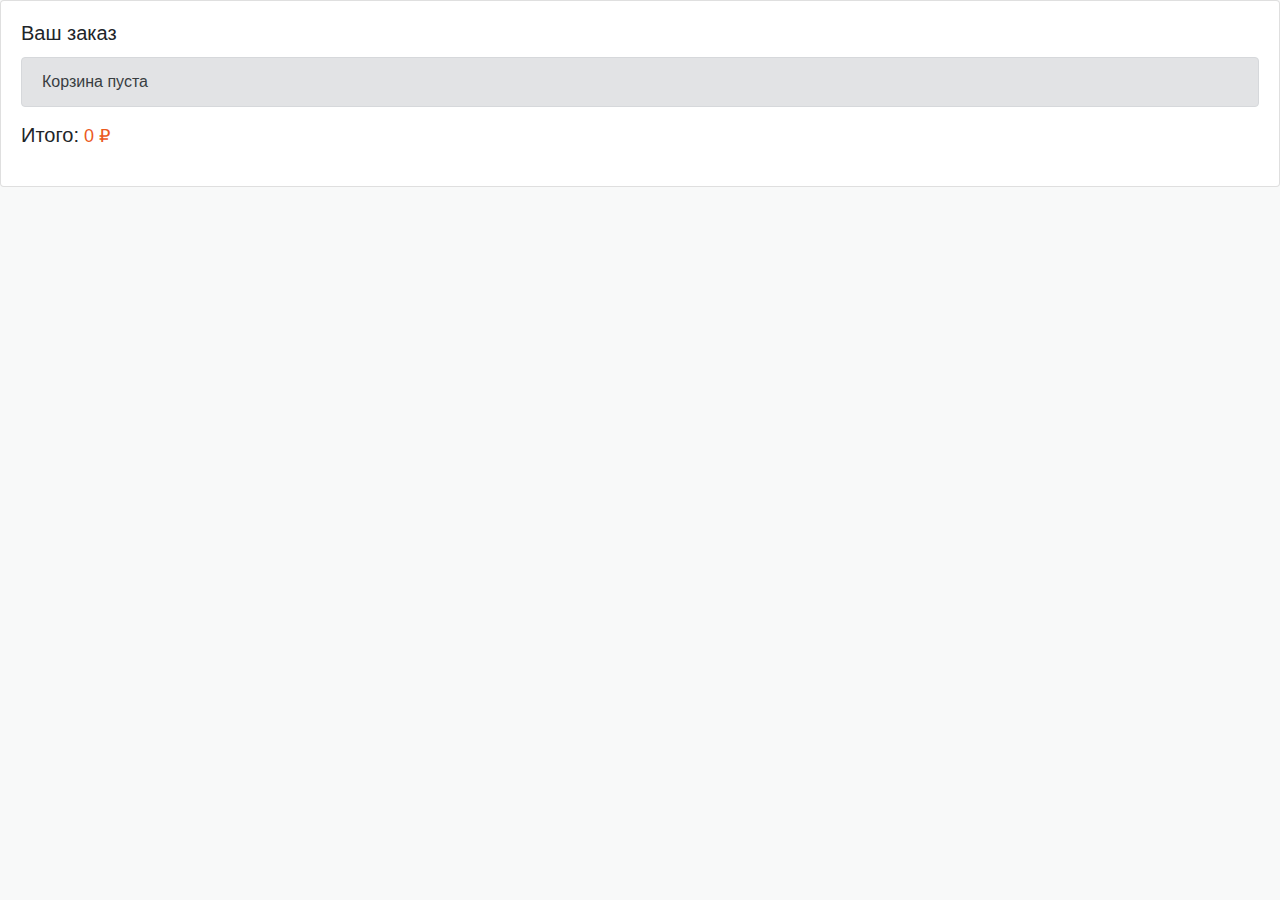
<file: card.html>
<!DOCTYPE html>
<html lang="en">

<head>
	<meta charset="UTF-8">
	<meta name="viewport" content="width=device-width, initial-scale=1.0, shrink-to-fit=no">
	<title>Магазин роллов</title>
	<link rel="stylesheet" href="libs/bootstrap/css/bootstrap.min.css">
	<link rel="stylesheet" href="css/main.css">
	<link href="https://fonts.googleapis.com/css?family=Merriweather:300,400,400i,700&amp;subset=cyrillic-ext" rel="stylesheet">
</head>
<body>
   <!-- Корзина -->
   <div class="card mb-4">
    <div class="card-body">
        <h5 class="card-title">Ваш заказ</h5>

            <div data-cart-empty class="alert alert-secondary" role="alert">
            Корзина пуста
        </div>

        <!-- cart-wrapper -->
        <div class="cart-wrapper">

        </div>
        <!-- // cart-wrapper -->

        <!-- Стоимость заказа -->
        <div class="cart-total">
            <p data-cart-delivery class="none">
                <span class="h5">Доставка:</span>
                <span class="delivery-cost">250 ₽</span><br>
                <span class="small">Бесплатно при заказе от 600 ₽</span>
            </p>
            <p><span class="h5">Итого:</span>
                <span class="total-price">0</span>
                <span class="rouble">₽</span></p>
        </div>
        <!-- // Стоимость заказа -->

    </div>

    <!-- Оформить заказ -->
    <div id="order-form" class="card-body border-top none">
        <h5 class="card-title">Оформить заказ</h5>
        <form>
            <div class="form-group">
                <input type="text" class="form-control" placeholder="Ваш номер телефона">
            </div>
            <button type="submit" class="btn btn-primary">Заказать</button>
        </form>
    </div>
    <!-- // Оформить заказ -->

</div>
<!-- // Корзина --> 

<script src="./js/renderProducts.js"></script>
<script src="./js/calcCartPrice.js"></script>
<script src="./js/toggleCartStatus.js"></script>
<script src="./js/counter-02.js"></script>
<script src="./js/cart-02.js"></script>

</body>
</html>
</file>
<file: css/main.css>
body, html {
	background-color: #F8F9F9;
	height: 100%;
}

h3, h4 {
	font-family: 'Merriweather', serif;

}

img {
	max-width: 100%;
	height: auto;
	display: block;
}

.header {
	box-shadow: 0px 2px 9px rgba(0, 0, 0, 0.08);
	margin-bottom: 77px;
  }
  
  .header__container {
	display: flex;
	align-items: center;
	flex-direction: row;
	justify-content: space-between;
  }
  
  .header-nav__list {
	display: flex;
	padding: 0;
	margin: 0;
	list-style: none;
	margin: 30px 0;
  }
  
  .header-nav__item {
	cursor: pointer;
  }
  
  .header-nav__item:not(:last-child) {
	margin-right: 31px;
  }
  
  .header-nav__link {
	text-decoration: none;
	cursor: pointer;
	color: var(--text);
	font-size: 16px;
	font-weight: 600;
	line-height: 24px;
  }
  
  .header-nav__link_active::after {
	content: "";
	display: block;
	width: 24px;
	height: 3px;
	margin-top: 3px;
	background-color: var(--blue);
	border-radius: 2px;
  }

.logo {
	margin-left: auto;
	margin-right: auto;
}

.site-title {
	font-size: 3.5rem;
    font-weight: 300;
    line-height: 1.2;
}

@media (max-width: 980px){
	.site-title  {
		font-size:2rem;
	}
}

.product-img {
	width: 265px;
	height: auto;
	margin-left: auto;
	margin-right: auto;
}

.item-title {
    font-size: 1.5rem;
    font-weight: 500;
	font-family: 'Merriweather', serif;
	min-height: 70px;
}

@media (max-width: 980px){
	.item-title  {
		font-size: 1.2rem;
		min-height: auto;
	}
}

.details-wrapper {
	display: flex;
	justify-content: space-between;
	align-items: center;
	flex-wrap: wrap;
	margin-bottom: 25px;
	width: 80%;
	margin-left: auto;
	margin-right: auto;
}

.items {
	font-family: 'Merriweather', serif;
	background: #f2ede7;
	border-radius: 8px;
	width: 120px;
	display: flex;
	font-size: 18px;
	height: 30px;
	overflow: hidden;
}

.items__control {
	width: 40px;
	cursor: pointer;
	transition: 0.2s ease-in;
	text-align: center;
}

.items__control:hover {
    background: #eb5a1e;
    color: #FFF;
}

.items__current {
	width: 40px;
}

/* items--small */
.items.items--small {
	width: 90px;
	font-size: 16px;
	height: 26px;
	text-align: center;
}

.items.items--small .items__control {
	width: 30px;
}

.items.items--small .items__current {
	width: 30px;
}

.price {
	text-align: left;
}

.price__weight {
	color: #6c757d!important;
	font-size: 80%;
	line-height: 1;
}

.price__currency {
	font-size: 1.5rem;
	font-weight: 600;
	line-height: 1;
}

.btn-outline-warning {
    color: #eb5a1e;
    border-color: #eb5a1e;
}

.btn-outline-warning:hover {
    color: #FFF;
    background-color: #eb5a1e;
    border-color: #eb5a1e;
}


.cart-item__top {
	display: flex;
	align-items: flex-start;
	flex-wrap: wrap;
	padding-bottom: 15px;
	border-bottom: 1px solid #dee2e6;
	margin-bottom: 15px;
}


.cart-item__img img {
	max-width: 100px;
	height: auto;
}

.cart-item__desc {
	padding-top: 15px;
	padding-left: 15px;
	max-width: 208px;
}

.cart-item__title {
	font-family: 'Merriweather', serif;
	font-size: 16px;
    line-height: 1.2;
	font-weight: 600;
	margin-bottom: 5px;
}

.cart-item__weight {
    color: #6c757d!important;
    font-size: 80%;
    line-height: 1;
    margin-bottom: 15px;
}

.cart-item__details {
	display: flex;
	justify-content: flex-start;
	align-items: center;
}

.cart-item__details .price__currency {
	font-size: 18px;
	margin-left: 15px;
}

.cart-total {
	font-size: 18px;
	font-weight: 500;
}


.free {
	color: #0EA107;
}

.total-price {
	color: #EB5A1E;
}

.rouble {
	color: #EB5A1E;
}

.none {
	display: none;
}
</file>
